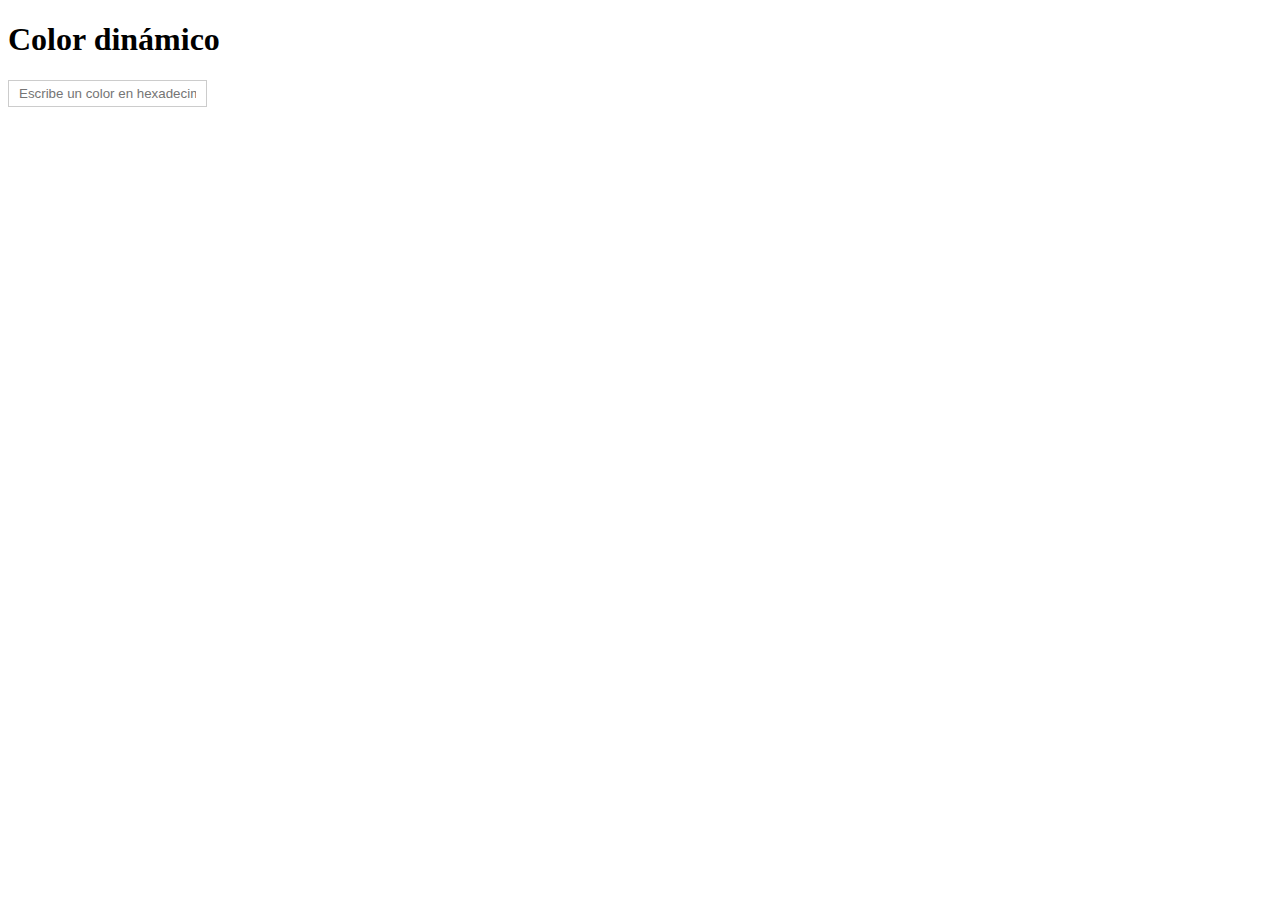
<file: celula01/index.html>
<!DOCTYPE html>
<html>
    <head>
        <title>Color dinámico</title>
        <meta charset="UTF-8">
        <style>
            input {
                padding: 5px 10px;
                border: 1px solid #ccc;
            }
        </style>
        

    </head>
    <body>
        <h1>Color dinámico</h1>
        <input type="text" id="input-color" placeholder="Escribe un color en hexadecimal (#XXXXXX)"> 
        <script>
            const input = document.getElementById('input-color');
            const body = document.body;

            input.addEventListener('input', () => {
                console.log("color: "+ input.value);
                body.style.backgroundColor = input.value;
            })
        </script>
    </body>
</html>
</file>
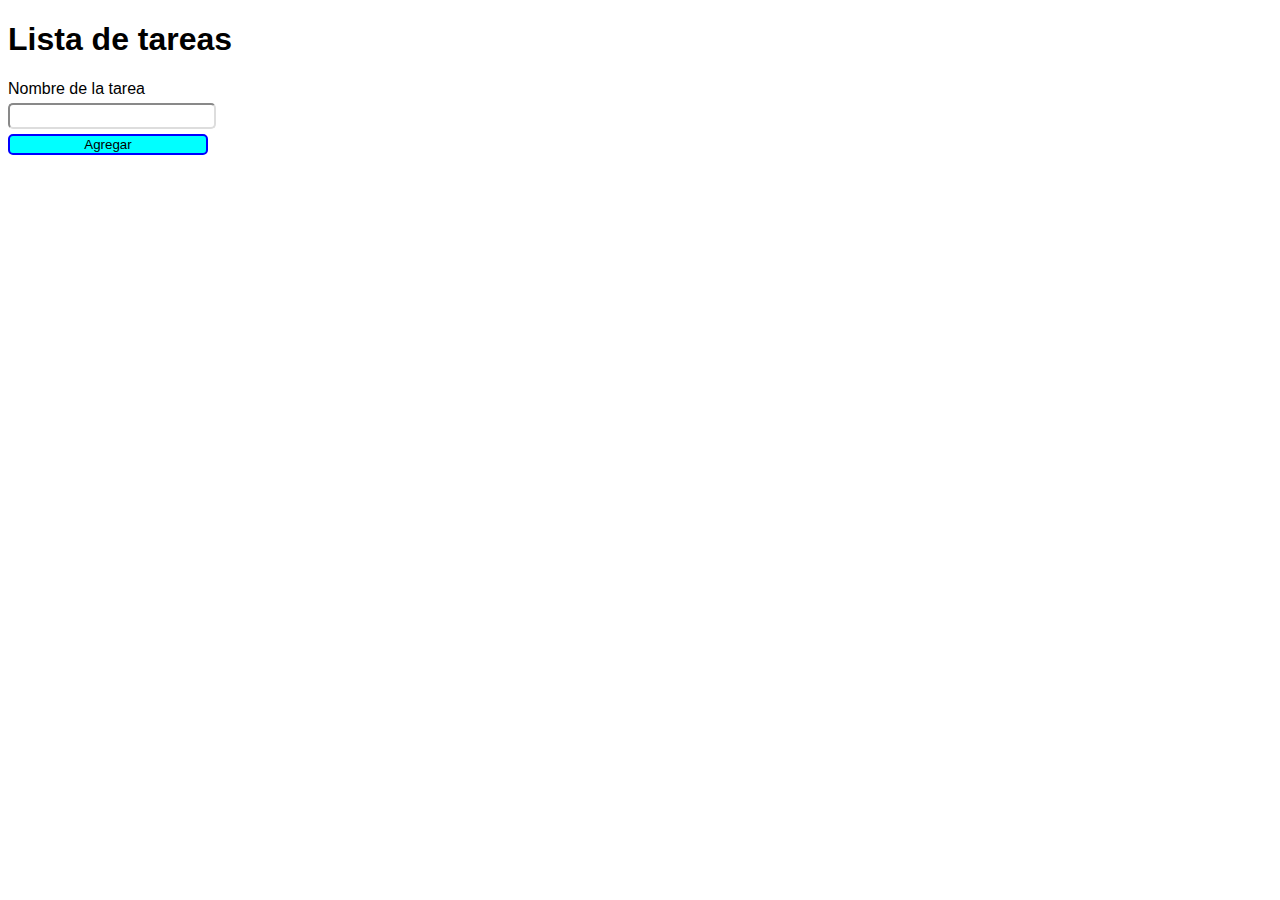
<file: celula03/todo-list/index.html>
<!DOCTYPE html>
<html>
    <head>
        <meta charset="UTF-8">
        <meta name="viewport" content="width=device-width, initial-scale=1.0">

        <!-- <link> sirve para importar estilos desde un archivo externo. -->
        <link rel="stylesheet" href="styles/global.css">
        <title>Lista Todo</title>
    </head>
    <body>
       <h1>Lista de tareas</h1>
       <div class="new-task-container">
            <label for="input-task">Nombre de la tarea</label>
            <input type="text" id="input-task">
            <button id="button-task">Agregar</button>
       </div>
       <ul id="list-tasks">
       </ul>
       <script src="scripts/index.js"></script> 
    </body>
</html>
</file>
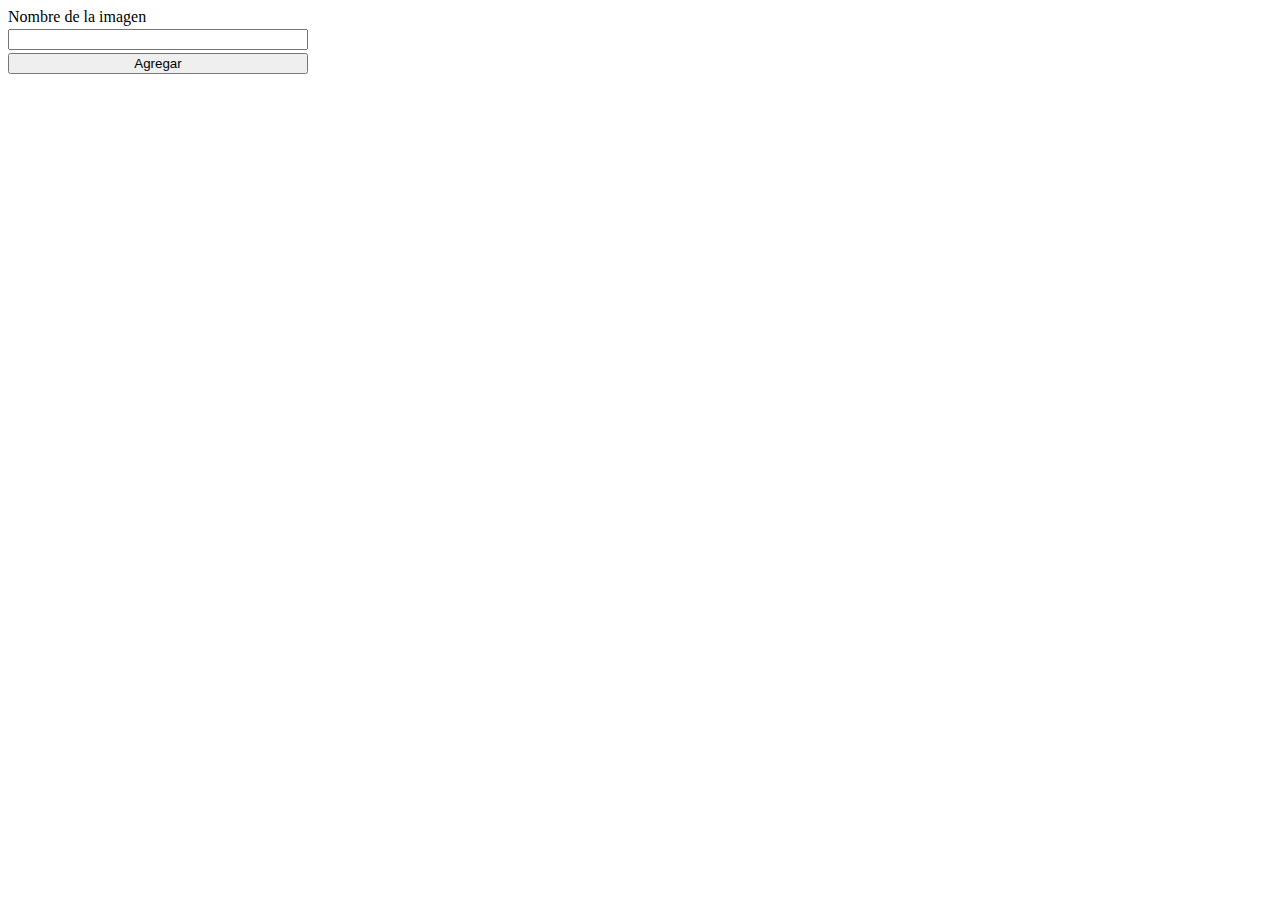
<file: celula04/gallery/index.html>
<!DOCTYPE html>
<html lang="es">

<head>
    <meta charset="UTF-8">
    <title>Galería de Imágenes</title>
    <link rel="stylesheet" href="styles/global.css">
</head>

<body>
    <div class="new-file-container">
        <label for="input-name">Nombre de la imagen</label>
        <input type="text" id="input-name">
        <button id="button-image">Agregar</button>
    </div>


    <div id="gallery">

    </div>
    <!-- <input type="file" id="inputImagen" multiple>
    <div id="galeria"></div> -->

    <script src="scripts/index.js"></script>
</body>

</html>
</file>
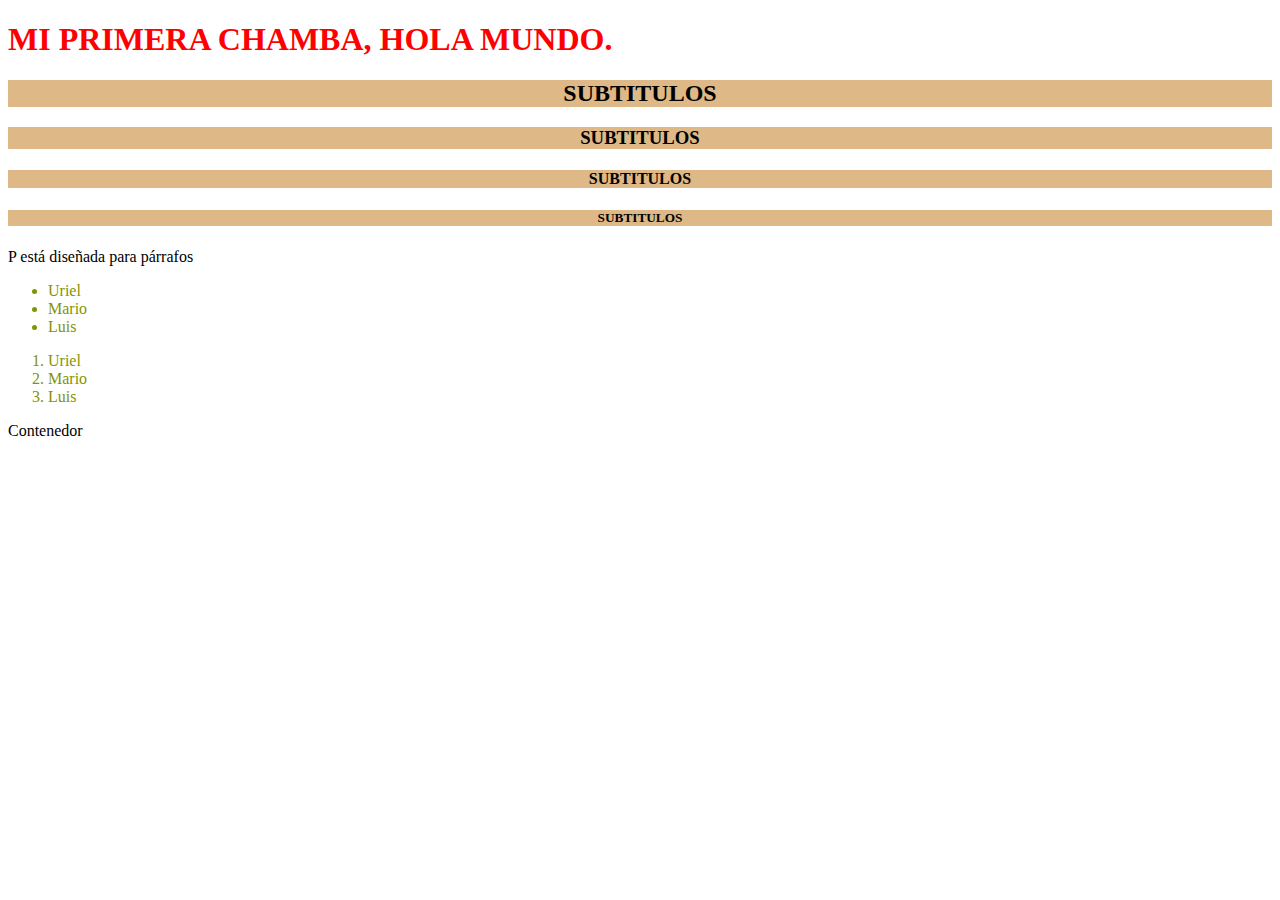
<file: celula01/javascript.html>
<!DOCTYPE html>
<html>
    <head>
        <title>Mi primera página</title>
        <meta charset="UTF-8">
        <style>
            li {
                color: #839401;
            }

            .subtitle {
                text-transform: uppercase;
                background-color:burlywood;
                text-align: center;
            }

            .subtitle:hover {
                text-transform: lowercase;
                background-color: red;
            }
        </style>
        
    </head>
    <body>
        <h1 style="color: red; text-transform: uppercase;">Mi primera chamba, Hola Mundo.</h1>
        <h2 class="subtitle">Subtitulos</h2>
        <h3 class="subtitle">Subtitulos</h3>
        <h4 class="subtitle">Subtitulos</h4>
        <h5 class="subtitle">Subtitulos</h5>

        <p>P está diseñada para párrafos</p>

        <ul>
            <li>Uriel</li>
            <li>Mario</li>
            <li>Luis</li>
        </ul>

        <ol>
            <li>Uriel</li>
            <li>Mario</li>
            <li>Luis</li>
        </ol>

        <div>
            <p>Contenedor</p>
        </div>
    </body>
</html>
</file>
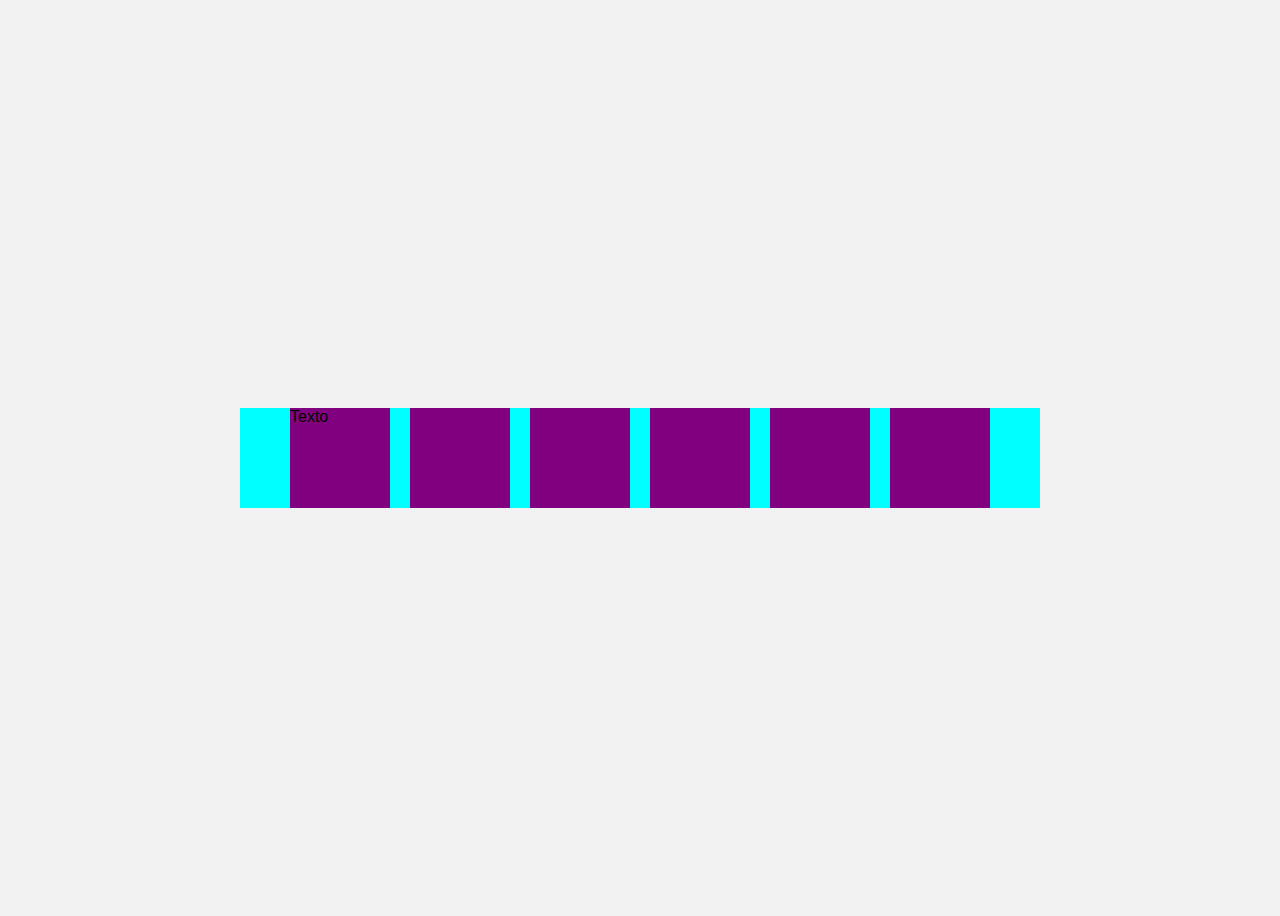
<file: celula02 - estilos/links/blog.html>
<!DOCTYPE html>
<html lang="es">
<head>
    <meta charset="UTF-8">
    <meta name="viewport" content="width=device-width, initial-scale=1.0">
    <link rel="stylesheet" href="styles/global.css">
    <link rel="stylesheet" href="styles/blog.css">
    
    <title>Blog</title>
</head>
<body>
    <div class="container">
        <div class="item">Texto</div>
        <div class="item"></div>
        <div class="item"></div>
        <div class="item"></div>
        <div class="item"></div>
        <div class="item"></div>
    </div>
</body>
</html>
</file>
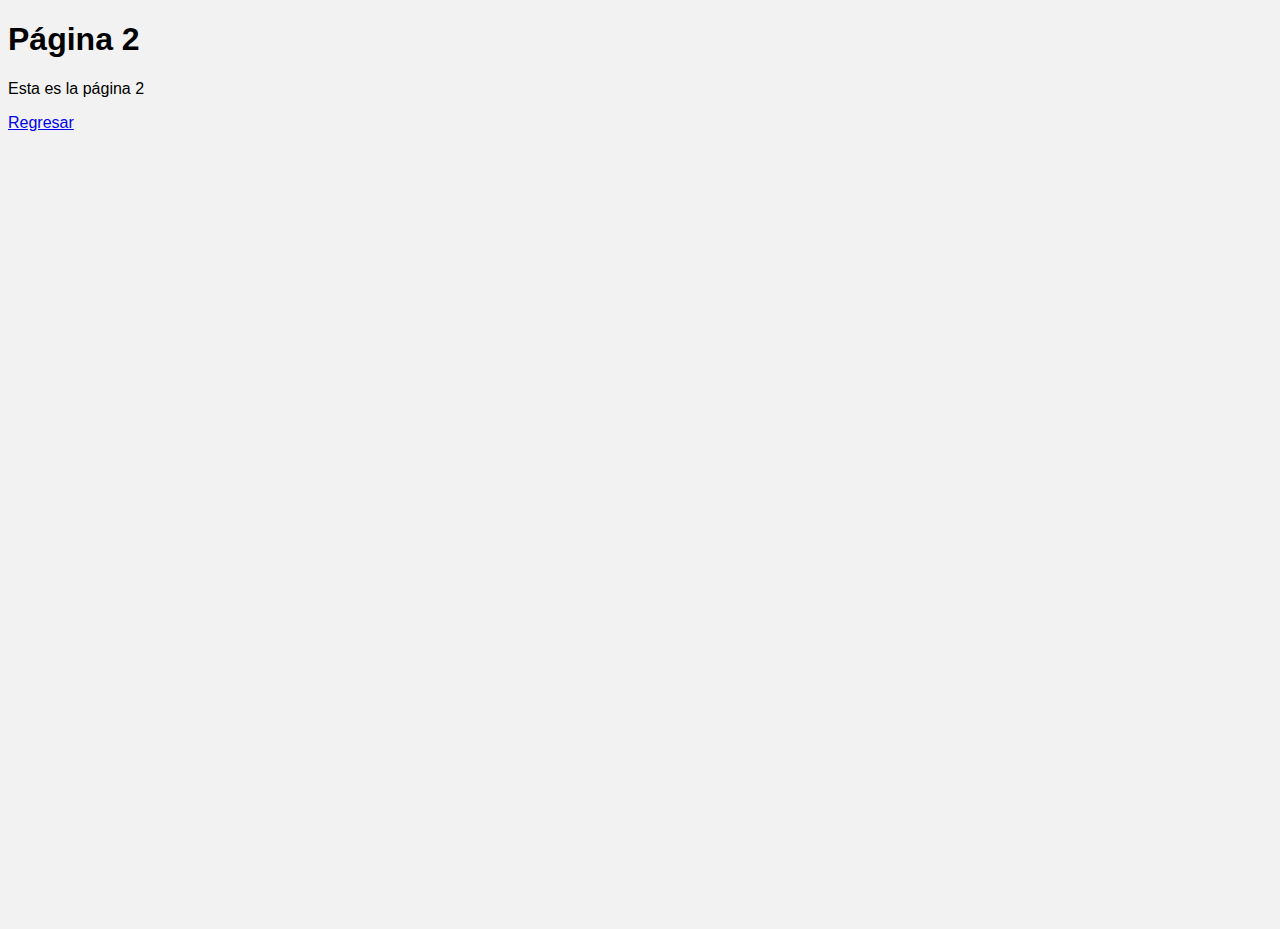
<file: celula02 - estilos/links/page2.html>
<!DOCTYPE html>
<html lang="es">
<head>
    <meta charset="UTF-8">
    <meta name="viewport" content="width=device-width, initial-scale=1.0">
    <link rel="stylesheet" href="styles/global.css">
    <title>Otra página</title>
</head>
<body>
    <h1>Página 2</h1>
    <p>Esta es la página 2</p>

    <a href="index.html">Regresar</a>
</body>
</html>
</file>
<file: celula03/todo-list/styles/global.css>
body {
    font-family: 'Verdana', sans-serif;
}

.new-task-container {
    display: flex;
    flex-direction: column;
    gap: 5px;
}

#input-task {
    border-color: #dddddd;
    outline: none;
    height: 20px;
    width: 200px;
    border-radius: 5px;
}

#button-task {
    width: 200px;
    background-color: aqua;
    border: 2px solid blue;
    border-radius: 5px;
}
</file>
<file: celula04/gallery/styles/global.css>
#gallery {
    display: grid;
    grid-template-columns: 1fr 1fr 1fr;
}

.new-file-container {
    width: 300px;
    display: flex;
    flex-direction: column;
    gap: 3px;
}
</file>
<file: celula02 - estilos/links/styles/global.css>
body {
    font-family: Arial, sans-serif;
    min-height: 100vh;
    background-color: #f2f2f2;
}

.menu-item {
    background-color: white;
    width: 250px;
    list-style: none;
    padding: 10px; /* Parte interior */
    margin-bottom: 20px; /* Parte exterior */
    border-width: 2px;
    border-style: solid;
    border-color: #c0c0c0;
    border-radius: 50px;
    text-align: center;
}

/*
Selector para elementos de tipo <a> dentro de un elemento con clase "menu-item"
*/
.menu-item a {
    text-decoration: none;
    color: #012340;
    text-transform: uppercase;
    font-weight: bold;
}
</file>
<file: celula02 - estilos/links/styles/blog.css>
body {
    display: flex;
    justify-content: center;
    align-items: center;
}

.container {
    max-width: 800px;
    width: 100%;
    display: flex;
    gap: 20px;
    background-color: aqua;
    flex-direction: row;
    justify-content: center;
    align-items: center;
}

.item {
    width: 100px;
    height: 100px;
    background-color: purple;
}
</file>
